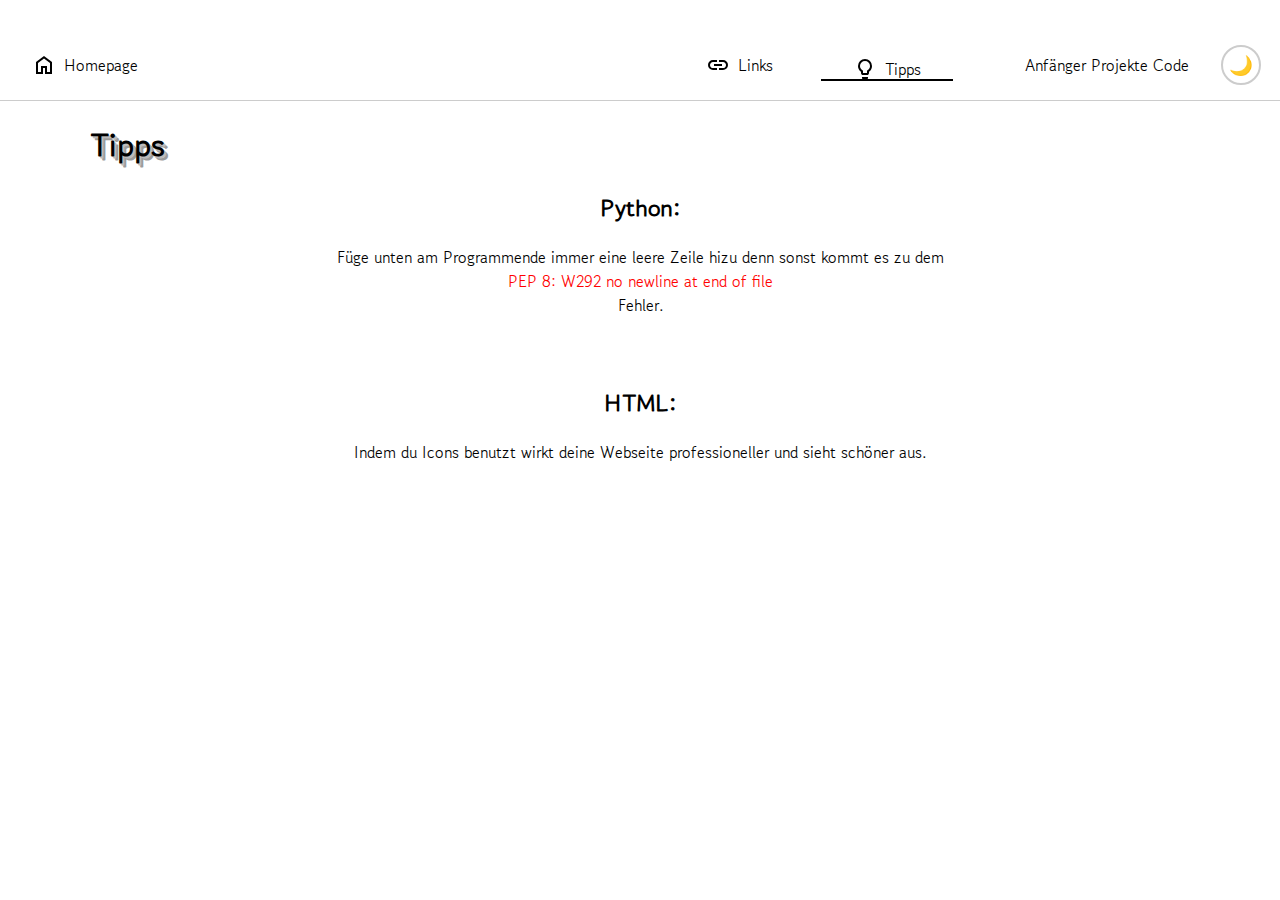
<file: tipps.html>
<!doctype html>
<html lang="de">

<head>
  <meta charset="UTF-8">
  <meta name="viewport"
    content="width=device-width, user-scalable=no, initial-scale=1.0, maximum-scale=1.0, minimum-scale=1.0">
  <meta http-equiv="X-UA-Compatible" content="ie=edge">
  <link rel="stylesheet" href="tipps.css">
  <link rel="stylesheet" href="menu_h1.css">
  <link rel="preconnect" href="https://fonts.googleapis.com">
  <link rel="preconnect" href="https://fonts.gstatic.com" crossorigin>
  <link href="https://fonts.googleapis.com/css2?family=Gowun+Dodum&display=swap" rel="stylesheet">
  <link rel="shortcut icon" type="x-icon" href="icon.png">
  <script src="script.js"></script>
  <title>Tipps</title>
</head>

<body class="hintergrund">
  <button id="open-sidebar-button" onclick="openSidebar()" aria-label="open sidebar" aria-expanded="false"
    aria-controls="navbar">
    <img src="menu.svg" alt="menu">
  </button>
  <nav id="navbar">
    <ul>
      <li><button id="close-sidebar-button" onclick="closeSidebar()" aria-label="close sidebar"><img src="close.svg"
            alt="close"></button></li>
      <li class="home-li"><a href="index.html"><img src="home2.svg">Homepage</a></li>
      <li></li>
      <li><a class="links" href="links.html"><img src="link.svg">Links</a></li>
      <li><a class="active-link" aria-current="page" href="tipps.html"><img src="glühbirne.svg">Tipps</a></li>
      <li><a class="anfaenger-projekte" href="anfaenger-projekte.html"><img width="24" height="24" src="code.svg"
            alt="code" />Anfänger Projekte Code</a></li>
      <button id="themeToggleBtn" class="theme-toggle-btn">🌙</button>
    </ul>
  </nav>
  <div id="overlay" onclick="closeSidebar()" aria-hidden="true"></div>
  <h1>Tipps</h1>
  <h2>Python:</h2>
  <p class="textpytipp">Füge unten am Programmende immer eine leere Zeile hizu
    denn sonst kommt es zu dem
    <br>
    <span style="color:red"> PEP 8: W292 no newline at end of file </span>
    <br>
    Fehler.<br><br><br>
  </p>
  <h2>HTML:</h2>
  <p class="texthtmltipp">Indem du Icons benutzt wirkt deine Webseite professioneller und sieht schöner aus.</p>
</body>
</file>
<file: tipps.css>
h2 {
  text-align: center;
}
.texthtmltipp,
.textpytipp {
  text-align: center;
}
</file>
<file: menu_h1.css>
:root {
  --background-color: #ffffff;
  --page-background: #ffffff;
  --accent-color: #000000;
  --shadow-color-1: #bcbcbc;
  --shadow-color-2: #9c9c9c;
  --border-color: #ccc;
  --overlay-bg: rgba(0, 0, 0, 0.1);
  --text-muted: hsl(0, 0%, 60%);
  --code-background: #f8f8f8;
}

.dark-theme {
  --background-color: #2a2b32;
  --page-background: #1e1f26;
  --accent-color: #f0f0f0;
  --shadow-color-1: #404040;
  --shadow-color-2: #303030;
  --border-color: #333;
  --overlay-bg: rgba(255, 255, 255, 0.1);
  --text-muted: hsl(0, 0%, 70%);
  --code-background: #2d2d2d;
}

a {
     text-decoration:none;
     font-family:"Gowun Dodum", sans-serif;
}
 h1 {
      margin-left: 90px;
       width:240px;
      text-shadow: 2px 2px 0 var(--shadow-color-1), 4px 4px 0 var(--shadow-color-2);
       font-family:"Gowun Dodum", sans-serif;


}

body {
      margin: 0;
      background-color: var(--page-background);
      color: var(--accent-color);
      font-family:"Gowun Dodum", sans-serif;
      transform: translateY(30px);
      animation: slideUp 1.5s ease-out forwards;


}
.link{
  color: var(--text-muted);
}


a:hover {
    transition: all 0.4s ease-in-out;
    transform: scale(1.1);
    text-decoration: underline;
}
.python{
    margin-right: 16px;
}

@keyframes header_move {

from {
opacity: 0;
scale: 0.5;
}

to {
}

}


@keyframes slideUp {
    to {
        opacity: 1;
        transform: translateY(0);
    }
}

nav {
  background-color: var(--background-color);
  border-bottom: 1px solid var(--border-color);
  height: 70px;
  display: flex;
  align-items: center;
}

nav ul {
  list-style: none;
  display: flex;
  align-items: center;
  margin: 0;
  padding: 0;
  width: 100%;
  height: 100%;
}

nav .home-li {
  margin-right: auto;
}

nav a {
  display: flex;
  align-items: center;
  gap: 8px;
  text-decoration: none;
  color: inherit;
  padding: 0 2em;
  height: 100%;
  transition: all 0.3s ease;
  position: relative;
}

nav a img {
  width: 24px;
  height: 24px;
  object-fit: contain;
  transition: filter 0.3s ease;
}

.dark-theme nav a img {
  filter: brightness(0) invert(1);
}

nav a.active-link {
  position: relative;
  font-weight: 500;
  margin: .5em;
  margin: 0.5em 0.5em 0 1em;
}

nav a.active-link::after {
  content: '';
  position: absolute;
  bottom: 0;
  left: 0;
  width: 100%;
  height: 2px;
  background-color: var(--accent-color);
  transition: transform 0.3s ease, opacity 0.3s ease;
}

nav a:hover::after {
  content: '';
  position: absolute;
  bottom: 0;
  left: 0;
  width: 100%;
  height: 2px;
  background-color: var(--accent-color);
  opacity: 0.5;
  transform: scaleX(0.8);
  transition: transform 0.3s ease, opacity 0.3s ease;
}

nav li {
  display: flex;
}
#open-sidebar-button {
  display: none;
  position: fixed;
  top: 10px;
  right: 10px;
  background: none;
  border: none;
  padding: 1em;
  cursor: pointer;
  z-index: 8;
}

#close-sidebar-button {
  display: none;
  background: none;
  border: none;
  padding: 1em;
  cursor: pointer;
}

.theme-toggle-btn {
  background: none;
  border: 2px solid var(--border-color);
  border-radius: 50%;
  font-size: 1.2em;
  cursor: pointer;
  padding: 0.5em;
  margin-right: 1em;
  width: 40px;
  height: 40px;
  display: flex;
  align-items: center;
  justify-content: center;
  transition: all 0.3s ease;
}

.theme-toggle-btn:hover {
  transform: scale(1.1) rotate(15deg);
  background-color: var(--overlay-bg);
}

.theme-toggle-btn:active {
  transform: scale(0.95);
}
#overlay {
  
  position: fixed;
  inset: 0;
  z-index: 9;
  display: none;
}
.skip-link {
  opacity: 0;
  pointer-events: none;
  position: absolute;
  top: 10px;
  left: 10px;
  z-index: 1000;
  background-color: var(--accent-color);
  color: #ffffff;
  padding: 12px 24px;
  border-radius: 5px;
  text-decoration: none;
  font-weight: bold;
  font-size: 1rem;
  transition: opacity 0.3s ease;
}

.skip-link:focus {
  opacity: 1;
  pointer-events: auto;
  outline: 3px solid var(--accent-color);
}

@media screen and (max-width: 730px) {
  body {
    padding-top: 60px;
  }

  #open-sidebar-button {
    display: block;
  }
  
  nav {
    position: fixed;
    top: 0;
    background: var(--background-color);
    backdrop-filter: blur(10px);
    right: -100%;
    height: 100vh;
    width: min(20em, 100%);
    z-index: 10;
    border-left: 1px solid var(--border-color);
    transition: right 300ms ease-out;
  }

  nav.show {
    right: 0;
  }
  
  nav.show ~ #overlay {
    display: block;
    backdrop-filter: blur(3px);
    background-color: rgba(0, 0, 0, 0.3);
  }
  
  nav ul {
    width: 100%;
    height: auto;
    flex-direction: column;
    padding: 3.5em 0 0 0;
    gap: 0.5em;
  }

  nav a {
    width: 100%;
    height: 50px;
    padding: 0 1.5em;
    border-left: 3px solid transparent;
  }

  nav .home-li {
    margin-right: unset;
    order: -1;
  }

  nav a.active-link {
    border-bottom: none;
    background-color: var(--overlay-bg);
    position: relative;
  }

  nav a.active-link::before {
    content: '';
    position: absolute;
    left: 0;
    top: 50%;
    transform: translateY(-50%);
    width: 3px;
    height: 60%;
    background-color: var(--accent-color);
    border-radius: 0 2px 2px 0;
  }

  nav a.active-link::after {
    display: none;
  }

  nav a:hover::after {
    display: none;
  }

  .theme-toggle-btn {
    margin: 1.5em auto;
  }

  #close-sidebar-button {
    position: absolute;
    top: 0;
    right: 0;
    padding: 1em;
    z-index: 11;
    display: flex;
    align-items: center;
    justify-content: center;
  }
}
</file>
